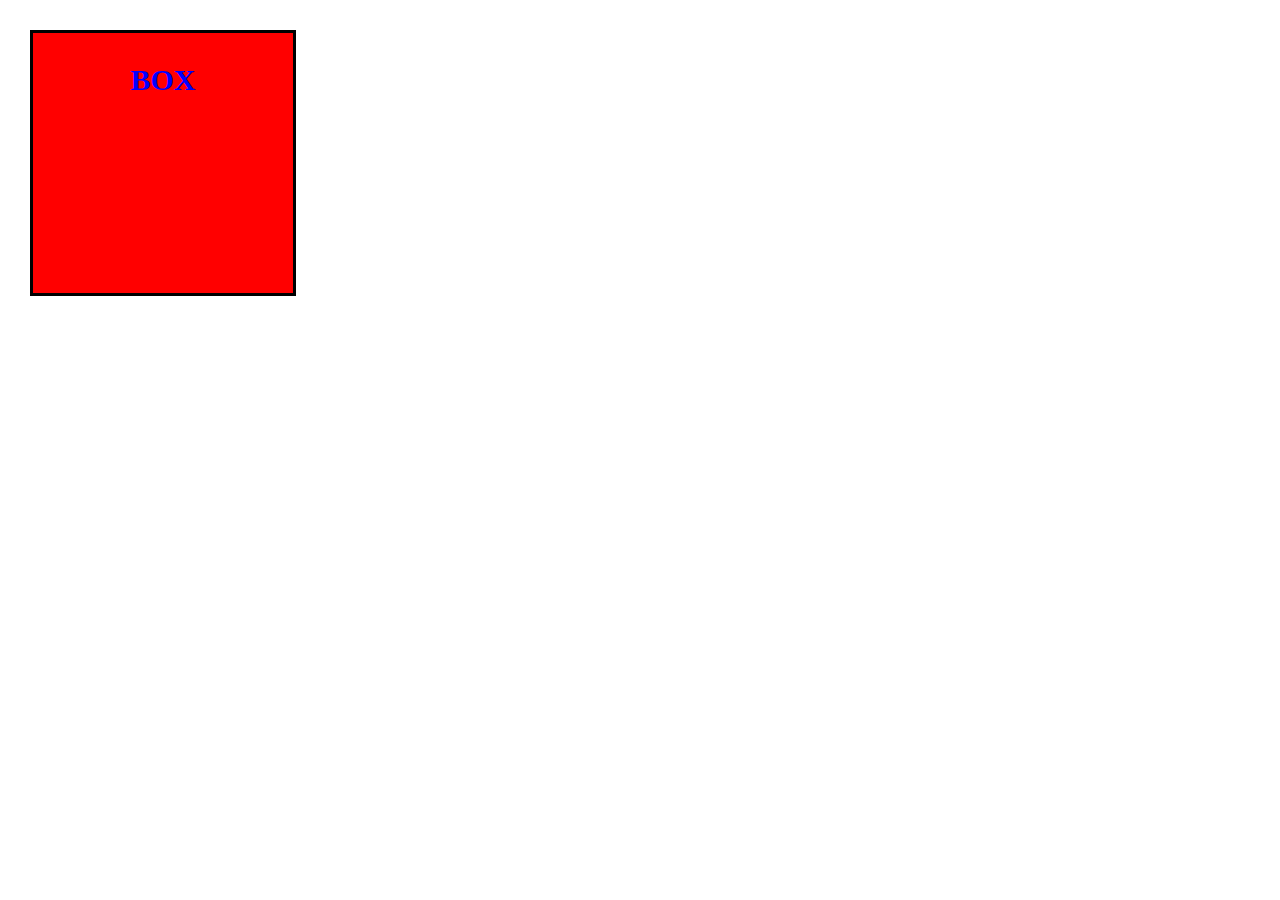
<file: index.html>
<!DOCTYPE html>
<html lang="ja">
  <head>
    <meta charset="UTF-8" />
    <link rel="stylesheet" href="style.css" />
    <title>練習</title>
  </head>
  <body>
    <div class="box">
      <p class="box-txt">BOX</p>
    </div>
  </body>
</html>
</file>
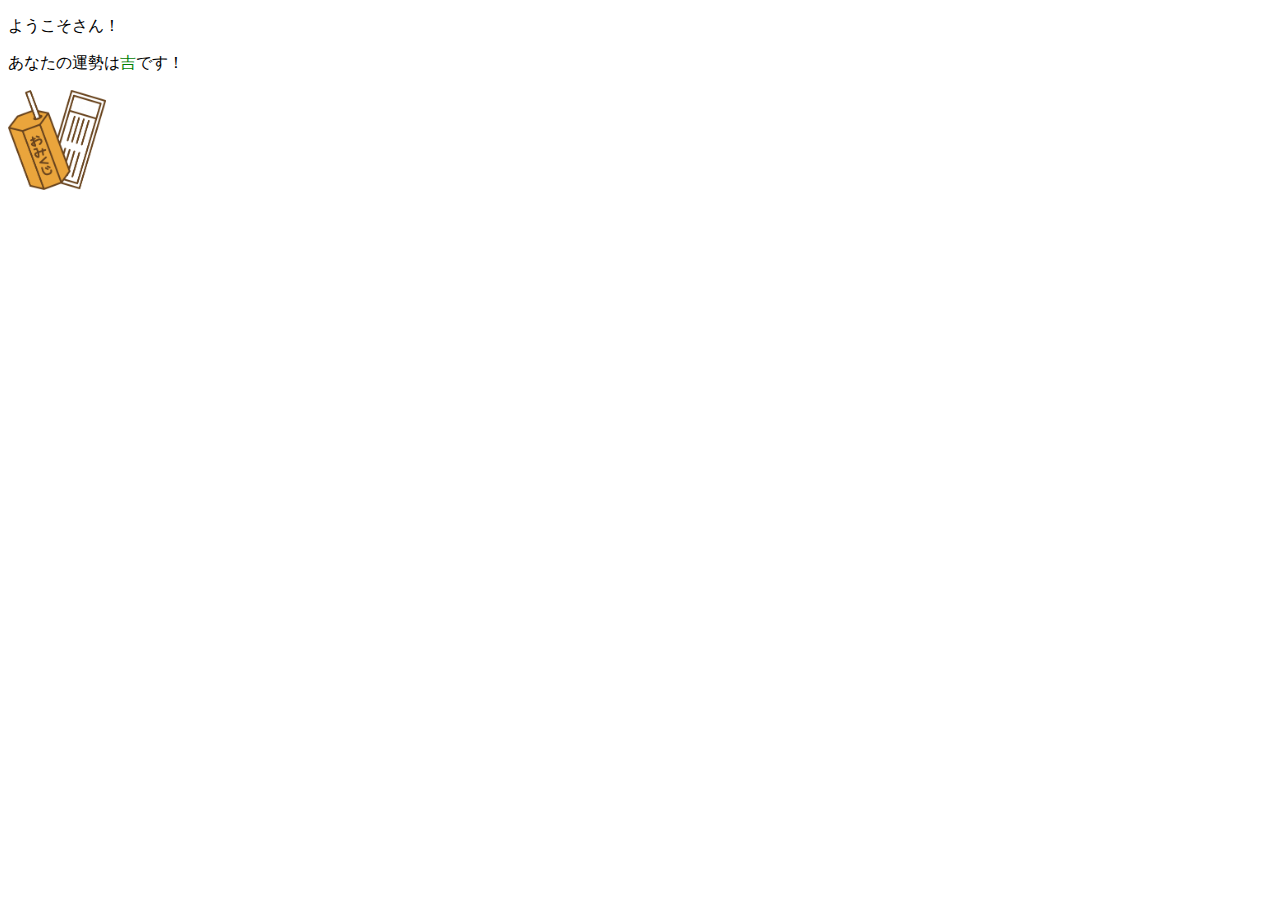
<file: web-app-2/index.html>
<!DOCTYPE html>
<html lang="ja">
  <head>
    <meta charset="UTF-8" />
    <link rel="stylesheet" href="style.css" />
    <title>練習</title>
  </head>
  <body>
    <p>ようこそ<span id="name">??</span>さん！</p>
    <p>あなたの運勢は<span id="result">??</span>です！</p>
    <img src="omikuji.png">
    <script type="text/javascript" src="omikuji.js"></script>
  </body>
</html>
</file>
<file: style.css>
* {
  margin: 0;
  padding: 0;
}

.box {
  background-color: red;
  width: 200px;
  height: 200px;
  border: 3px solid #000;
  padding: 30px;
  margin: 30px;
}

.box-txt{
  font-size: 30px;
  color: blue;
  font-weight: bold;
  text-align: center;
}
</file>
<file: web-app-2/style.css>
img {
  height: 100px;
}
#name {
  color: blue;
}

#result {
  color: green;
}
</file>
